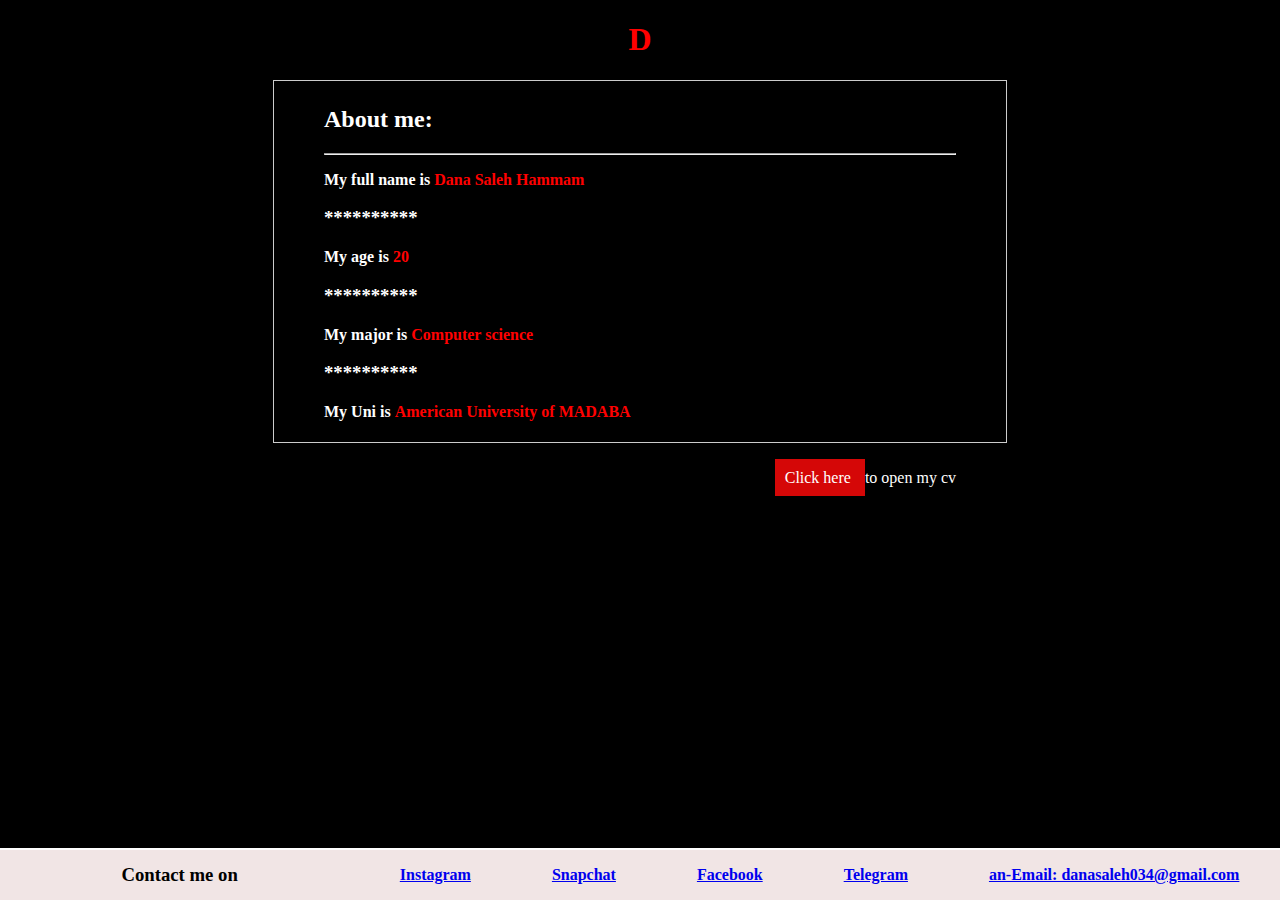
<file: index.html>
<!DOCTYPE html>
<html lang="en">
<head>
    <meta charset="UTF-8">
    <meta name="viewport" content="width=device-width, initial-scale=1.0">
    <title>Dana's web</title>
    <link rel="stylesheet" href="style.css">

</head>
<body>
    <h1 id="title"></h1>
    
    <div class="container">
        <div class="box">
            <h2>About me: </h2>
            <hr>
            <p class="A" >My full name is <span class="B">Dana Saleh Hammam</span> </p>
            <h3>**********</h3>
            <p class="A">My age is<span class="B" > 20</span></p> </p> 
            <h3>**********</h3>
            <p class="A">My major is <span class="B" > Computer science</span></p>
            <h3>**********</h3>
            <p class="A">My Uni is <span class="B"> American University of MADABA</span> </p>
            <p id="bot">  
                <a href="dana.html" class="button">Click here </a>
           <span class="C" >to open my cv</span>
               </p>

               <footer> 
                <p><h3>Contact me on</h3></p>
                <p><a href="https://www.instagram.com/?hl=en">Instagram</a></p>
                <p><a href="https://accounts.snapchat.com/accounts/v2/login">Snapchat</a></p>
                <p><a href="http://www.facebook.com/Dana Saleh">Facebook</a></p>
                <p><a href="https://web.telegram.org">Telegram</a></p>
                 <p><a href="mailto:email@sample.com?
                    subject=subject text">an-Email: danasaleh034@gmail.com</a></p> 
                 
               </footer> 
               
            <script text="text/javascript" src="script.js"></script>
            
        
        </div>
    </div>
    
</body>
</html>
</file>
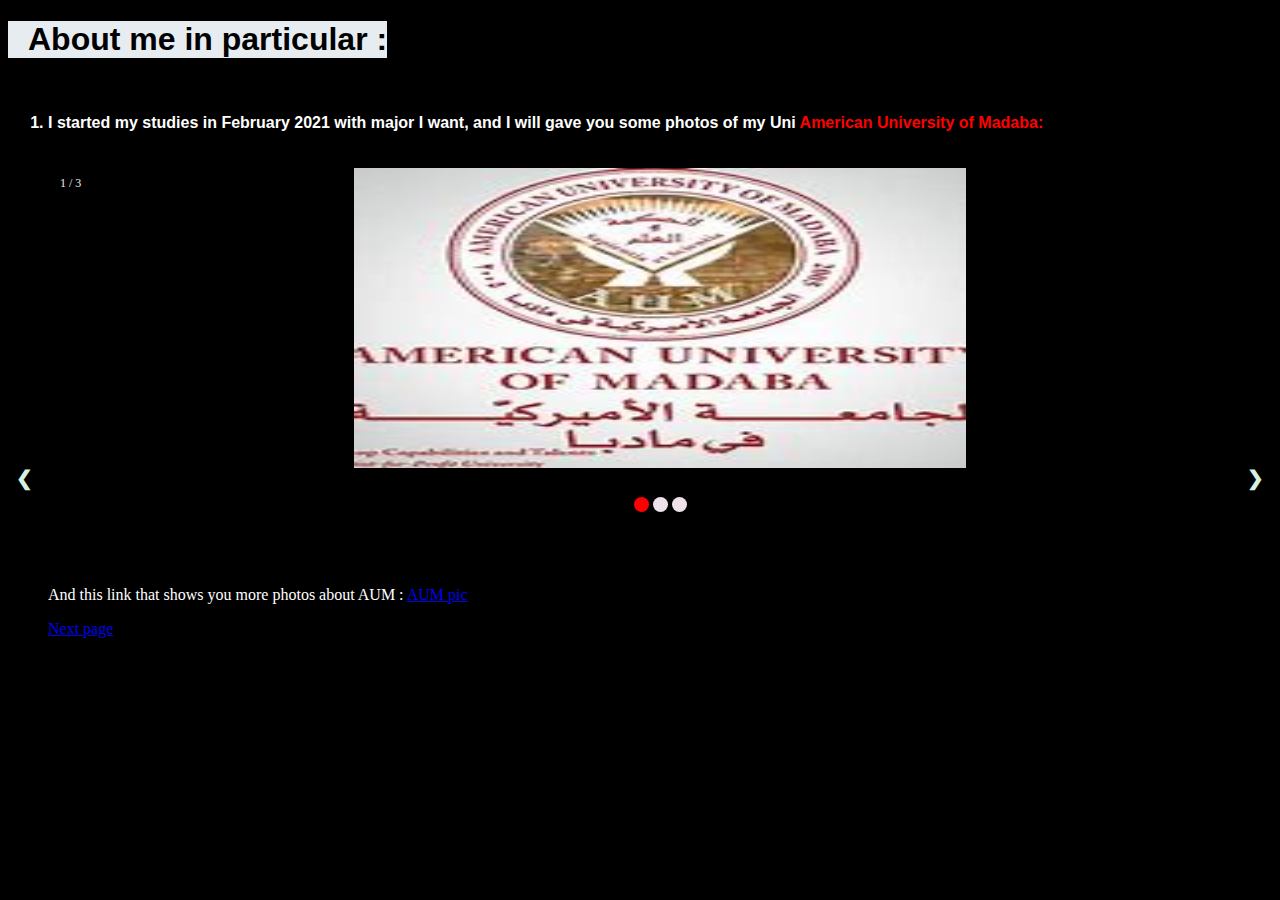
<file: dana.html>
<!DOCTYPE html>
<html lang="en">
<head>
    <meta charset="UTF-8">
    <meta name="viewport" content="width=device-width, initial-scale=1.0">
    <title>Dana SH CV</title>
    <link rel="stylesheet" href="dana.css">
</head>
<body>
    <div class="A">
       <h1 class="B" >About me in particular :</h1> 
        <br>
        <ol>
            <li>I started my studies in February 2021 with major I want, and I will gave you some photos of my Uni<span class="uni"> American University of Madaba: </span></li>
             <br>
             <br>
            <div id="slideshow" data-component="slideshow">
                <div class="mySlides fade">
                    <div class="numbertext">1 / 3</div>
                    <img src="AUM.jpg" class="image" >
                  </div>
                
                  <div class="mySlides fade">
                    <div class="numbertext">2 / 3</div>
                    <img src="AUM 2.jpg" class="image" >
                  </div>
                
                  <div class="mySlides fade">
                    <div class="numbertext">3 / 3</div>
                    <img src="AUM 3.jpg" class="image" >
                    </div>
               
                    <a class="prev" onclick="plusSlides(-1)">&#10094;</a>
                    <a class="next" onclick="plusSlides(1)">&#10095;</a>
            </div>
            <div class="dots" >
                <span class="dot" onclick="currentSlide(1)"></span>
                <span class="dot" onclick="currentSlide(2)"></span>
                <span class="dot" onclick="currentSlide(3)"></span>
              </div> 
              <div class="sentence">
                <p>And this link that shows you more photos about AUM  : <a href="https://www.bing.com/ck/a?!&&p=d25fda41c24ea4c2JmltdHM9MTcwNjY1OTIwMCZpZ3VpZD0zNTE3ZDhiMC02ZWU2LTYyY2MtMWY4Yi1jY2EyNmZlZTYzODAmaW5zaWQ9NTEyMg&ptn=3&ver=2&hsh=3&fclid=3517d8b0-6ee6-62cc-1f8b-cca26fee6380&u=a1L2ltYWdlcy9zZWFyY2g_cT1hbWVyaWNhbit1bml2ZXJzaXR5K29mK21hZGFiYStwaWMmcXB2dD1hbWVyaWNhbit1bml2ZXJzaXR5K29mK21hZGFiYStwaWMmRk9STT1JR1JF&ntb=1" alt=" AUM pic"> AUM pic</a> </p>
              </div>
              <div id="A">
                <a href="dana2.html" class="button" >Next page</a>
              </div>
        </ol>
    </div>
    <script text="text/javascript" src="java.js"></script>

</body>
</html>
</file>
<file: style.css>
body{
    background-color: black;
    color: white;
}
h1{
    color: red;
    text-align: center;
    font-family: Georgia, 'Times New Roman', Times, serif;
    font-weight: 1000;
}
#title{
    font-weight: bolder;
    display: flex;
    justify-content: center;
    align-items: center;
    
}
.C{
    font-weight: 800px;
}
.button {
    text-decoration: none;
    background-color: rgb(213, 7, 7);
    color: white;
    padding: 10px;
    }
.box{
    border: 1px solid #ccc;
    padding: 5px 50px 5px 50px; 
    text-align: left;
    display: block;
    margin: 0 auto;
    width: 50%;
   }

#bot {
    float: right;
    margin-top: 5%;
}
.A{
    font-family: 'Times New Roman', Times, serif;
    font-weight: bold;
    color: white;
}
.B{
    font-family: 'Times New Roman', Times, serif;
    font-weight: bolder;
    color: red;
}
footer{
    background-color: rgb(241, 229, 229);
    color: black;
    font-family: 'Times New Roman', Times, serif;
    font-weight: bolder;
    display: flex;
    justify-content: space-around;
    align-items: center;
    text-align: center;
    position: absolute;
    bottom: 0;
    width: 100%;
    height: 50px;
    left: 0;
    border-top: 2px solid white;
    
    
    
     }
</file>
<file: dana.css>
body{
    background-color: black;
}
h1{
    color: white;
    font-family: 'Segoe UI', Tahoma, Geneva, Verdana, sans-serif;
    font-weight: bolder;
    color: black;
    background-color: rgb(231, 236, 240);
    padding-left: 20px;
    width: 30%;
    

}
li{
    color: white;
   font-family:Verdana, Geneva, Tahoma, sans-serif ;
    font-weight: bold;
}
.uni{
    color: red;
    font-family: Verdana, Geneva, Tahoma, sans-serif;
    font-weight: bold;
}
*{
    box-sizing: border-box;
}
.slideshow-container{
    position: relative;
    margin: auto;
}
.slide{
  display: none;
}
img{
    width: 300px;
    height: 100px;
    display: inline-block;
    margin-bottom: 30px;
}
.prev, .next {
    cursor: pointer;
    position: absolute;
    top: 50%;
    padding: 16px;
    color: rgb(213, 242, 225);
    font-weight: bold;
    font-size: 20px;
    transition: 0.6s ease;
    border-radius: 0 3px 3px 0;
}
.next {
    border-radius: 3px 0 0 3px;
    right: 0;
  }

  .prev {
    left: 0;
  }

  #slideshow {
    text-align: center;
  }
  
  .text {
    color: #e90b0b;
    font-size: 15px;
    padding: 8px 12px;
    position: absolute;
    bottom: 8px;
    width: 100%;
    text-align: center;
  }
  .numbertext {
    color: #f2f2f2;
    font-size: 12px;
    padding: 8px 12px;
    position: absolute;
    
  }
   .dot {
    cursor: pointer;
    width: 15px;
    height: 15px;
    margin-top: 5px;
    
    background-color: #eee1e9;
    border-radius: 80%;
    display: inline-block;
    /* transition: background-color 0.6s ease; */
  }
  .active, .dot:hover {
    background-color:red;
  } 
  
  .fade {
    animation-name: fade;
    animation-duration: 1.5s;
  }
  @keyframes fade {
    from {opacity: .4} 
    to {opacity: 1}
  }
  
  @media only screen and (max-width: 300px) {
    .prev, .next, .text {font-size: 11px}
  }

  .image {
    height: 300px;
    width: 50%;
    margin: 0 auto;
    display: inline-block;
  }

  .dots {
    margin-top: 20px;
    text-align: center;
  }
  .sentence{
    color: white;
    margin-top: 70px;
  }
</file>
